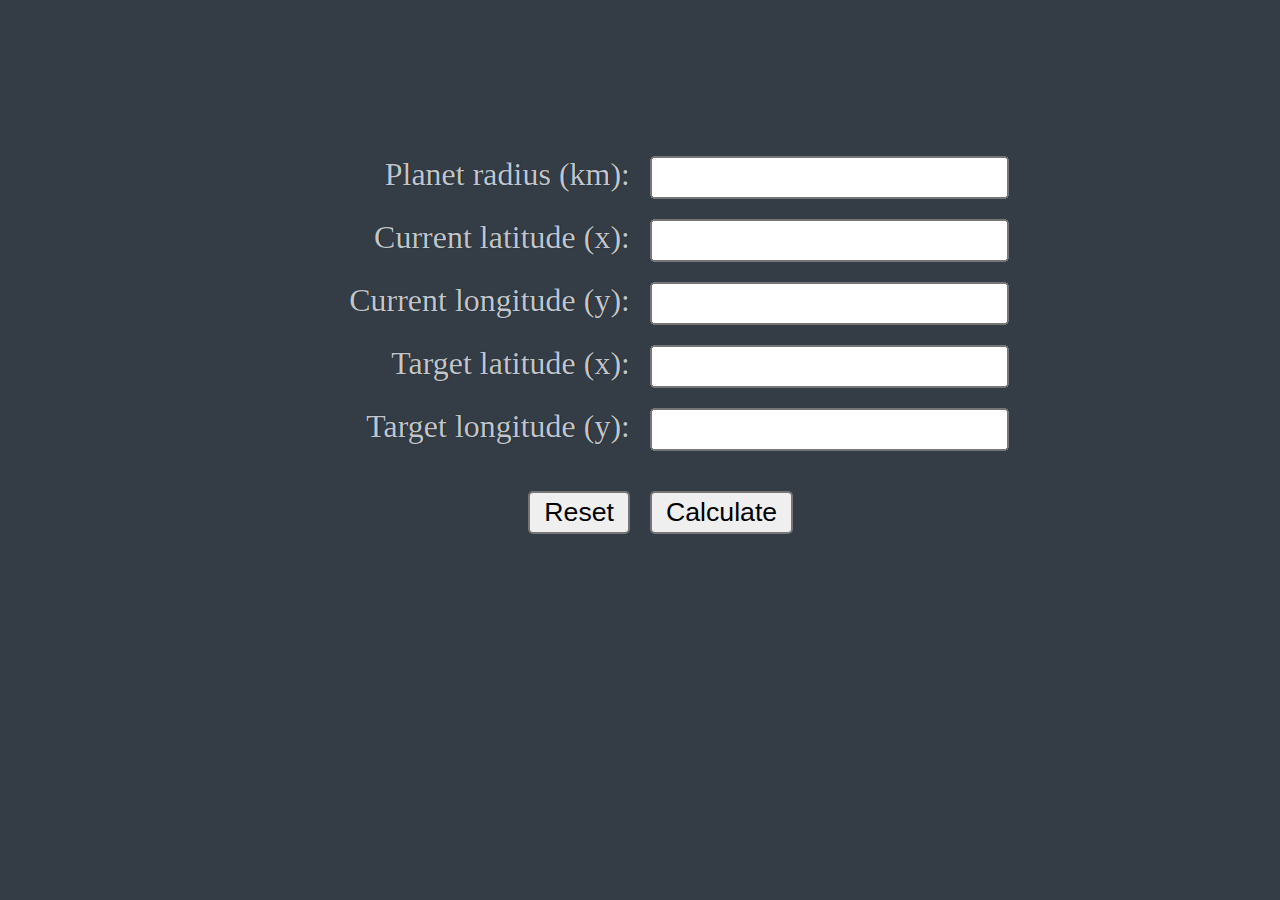
<file: index.html>
<!DOCTYPE html>
<html lang="en">
<head>
    <meta charset="UTF-8">
    <title>Bearing Calculator</title>
    <link rel="stylesheet" type="text/css" href="stylesheet.css">
    <script src="script.js"></script>
</head>
<body>
    <div class="form" id="form">
        <label class="labels" for="rad">Planet radius (km):</label>
        <input class="inputs" type="number" id="rad" name="rad" step=any>
        <label class="labels" for="lat1">Current latitude (x):</label>
        <input class="inputs" type="number" id="lat1" name="lat1" min="-90.000000" max="90.000000" step=any>
        <label class="labels" for="lon1">Current longitude (y):</label>
        <input class="inputs" type="number" id="lon1" name="lon1" min="-90.000000" max="90.000000" step=any>
        <label class="labels" for="lat2">Target latitude (x):</label>
        <input class="inputs" type="number" id="lat2" name="lat2" min="-90.000000" max="90.000000" step=any>
        <label class="labels" for="lon2">Target longitude (y):</label>
        <input class="inputs" type="number" id="lon2" name="lon2" min="-90.000000" max="90.000000" step=any>
    </div>
    <div class="buttons" id="buttons">
        <input type="submit" id="reset" value="Reset" onClick="reset()">
        <input type="submit" id="submit" value="Calculate" onClick="calculateBearing()">
    </div>
    <div class="form" id="results"></div>
</body>
</html>
</file>
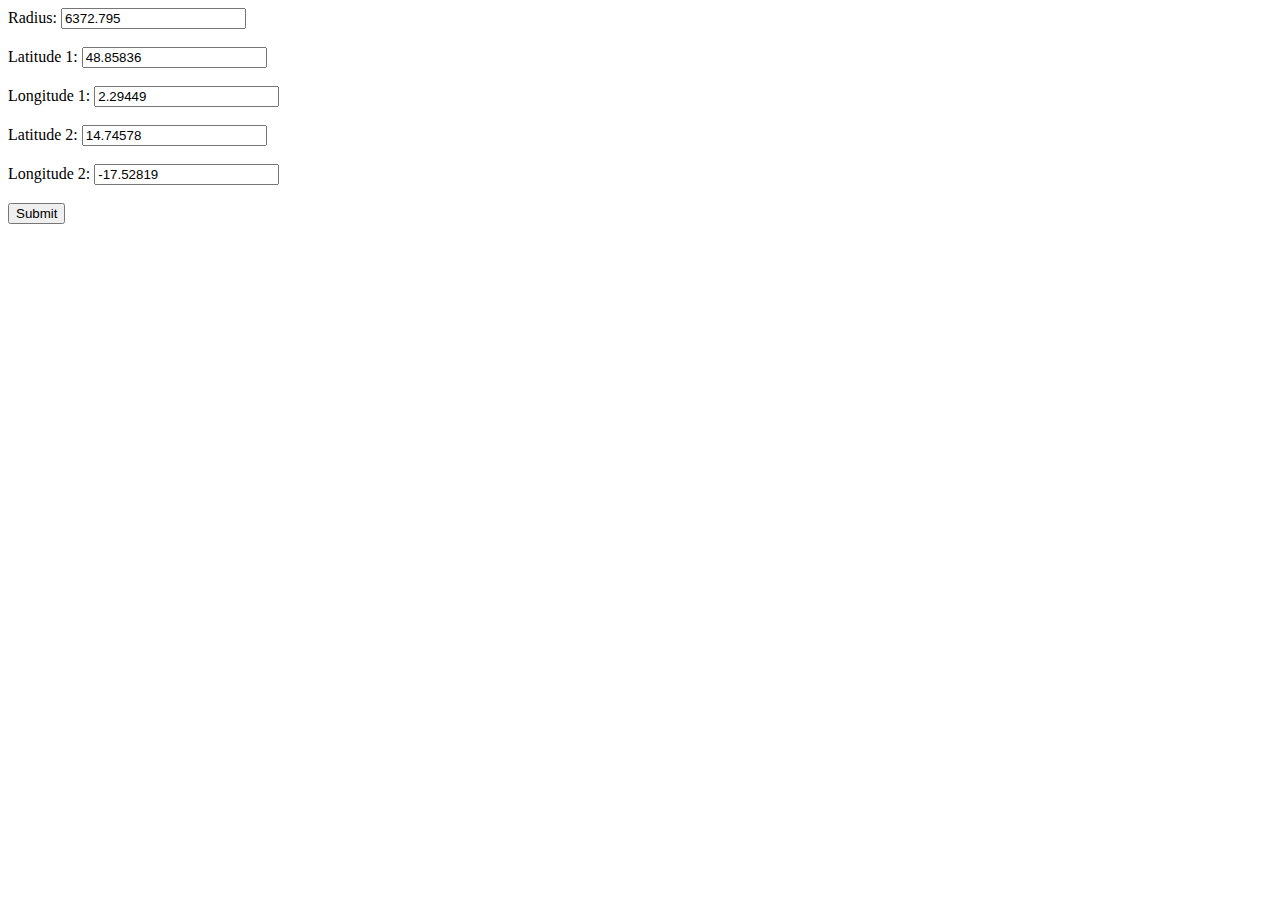
<file: python.html>
<!DOCTYPE html>
<html lang="en">
<head>
    <meta charset="UTF-8">
    <title>Bearing Calculator</title>
    <link rel="stylesheet" href="https://pyscript.net/releases/2024.5.1/core.css" />
    <script type="module" src="https://pyscript.net/releases/2024.5.1/core.js"></script>
</head>
<body>
    <label for="rad">Radius:</label>
    <input type="text" id="rad" name="rad" value="6372.795"><br><br>

    <label for="lat1">Latitude 1:</label>
    <input type="text" id="lat1" name="lat1" value="48.85836"><br><br>
    <label for="lon1">Longitude 1:</label>
    <input type="text" id="lon1" name="lon1"value="2.29449"><br><br>

    <label for="lat1">Latitude 2:</label>
    <input type="text" id="lat2" name="lat2"value="14.74578"><br><br>
    <label for="lon1">Longitude 2:</label>
    <input type="text" id="lon2" name="lon2"value="-17.52819"><br><br>

    <input type="submit" id="submit" value="Submit" onClick="window.location.reload()"><br><br>

    <script type="py">
        from pyscript import window, document
        import math
        from pyscript import display

        rad_earth = 6372.795
        rad = float(document.querySelector("#rad").value)

        llat1 = float(document.querySelector("#lat1").value)
        llong1 = float(document.querySelector("#lon1").value)

        llat2 = float(document.querySelector("#lat2").value)
        llong2 = float(document.querySelector("#lon2").value)

        lat1 = llat1 * math.pi / 180.
        lat2 = llat2 * math.pi / 180.
        long1 = llong1 * math.pi / 180.
        long2 = llong2 * math.pi / 180.

        cl1 = math.cos(lat1)
        cl2 = math.cos(lat2)
        sl1 = math.sin(lat1)
        sl2 = math.sin(lat2)
        delta = long2 - long1
        cdelta = math.cos(delta)
        sdelta = math.sin(delta)

        y = math.sqrt(math.pow(cl2 * sdelta, 2) + math.pow(cl1 * sl2 - sl1 * cl2 * cdelta, 2))
        x = sl1 * sl2 + cl1 * cl2 * cdelta
        ad = math.atan2(y, x)
        dist = ad * rad

        x = (cl1 * sl2) - (sl1 * cl2 * cdelta)
        y = sdelta * cl2
        z = math.degrees(math.atan(-y / x))

        if (x < 0):
            z = z + 180.

        z2 = (z + 180.) % 360. - 180.
        z2 = - math.radians(z2)
        anglerad2 = z2 - ((2 * math.pi) * math.floor((z2 / (2 * math.pi))))
        angledeg = (anglerad2 * 180.) / math.pi


        display('Distance => %.3f' % dist + ' [km]')
        display('Initial bearing => %.2f' % angledeg + ' [degrees]')
    </script>
</body>
</html>
</file>
<file: stylesheet.css>
body {
    -moz-transform: scale(2); /* for Firefox, default 1*/
    zoom:200%; /* For Chrome, IE, default 100%*/
    background-color: #343D46;
    color: #C0C5CE;
    text-shadow: 0.2px 0.2px 0.4px black;
}

.form {
  position: relative;
  top: 70px;
  display: grid;
  grid-template-columns: 1fr 1fr;
  grid-gap: 10px;
}

.labels {
  grid-column: 1;
  justify-self: end;
}

.inputs {
  grid-column: 2;
  justify-self: start;
}

.buttons {
  position: relative;
  top: 90px;
  display: grid;
  grid-template-columns: 1fr 1fr;
  grid-gap: 10px;
}

#reset {
  grid-column: 1;
  justify-self: end;
}

#submit {
  grid-column: 2;
  justify-self: start;
}

#results {
  position: relative;
  top: 110px;
}

.resultLabels {
  grid-column: 1;
  justify-self: end;
}

.resultValues {
  grid-column: 2;
  justify-self: start;
  color: white;
  text-shadow: 0.2px 0.2px 0.5px black;
}

#warn {
  position: relative;
  top: 120px;
  text-align: center;
}
</file>
